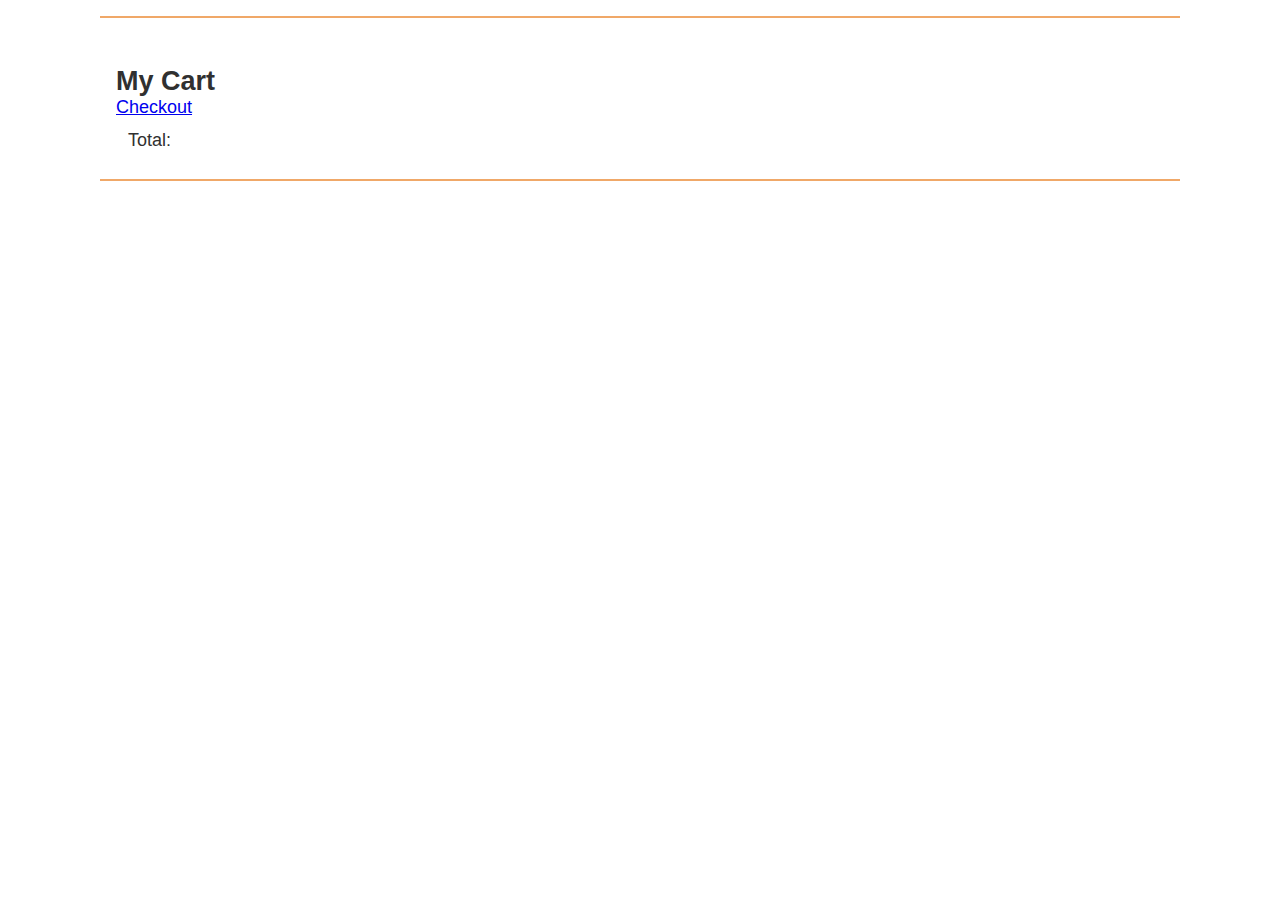
<file: src/cart/index.html>
<!doctype html>

<html lang="en">
  <head>
    <meta charset="UTF-8" />

    <meta name="viewport" content="width=device-width, initial-scale=1.0" />

    <title>Sleep Outside | Cart</title>

    <link rel="stylesheet" href="../css/style.css" />

    <script src="../js/cart.js" type="module"></script>
  </head>

  <body>
    <header class="divider" id="main-header"></header>

    <main class="divider">
      <section class="products">
        <h2>My Cart</h2>
        <ul class="product-list"></ul>
        <div class="cart-footer hide">
          <a href="/checkout/">Checkout</a>
          <p class="cart-total">Total:</p>
        </div>
      </section>
    </main>

    <footer id="main-footer"></footer>
  </body>
</html>
</file>
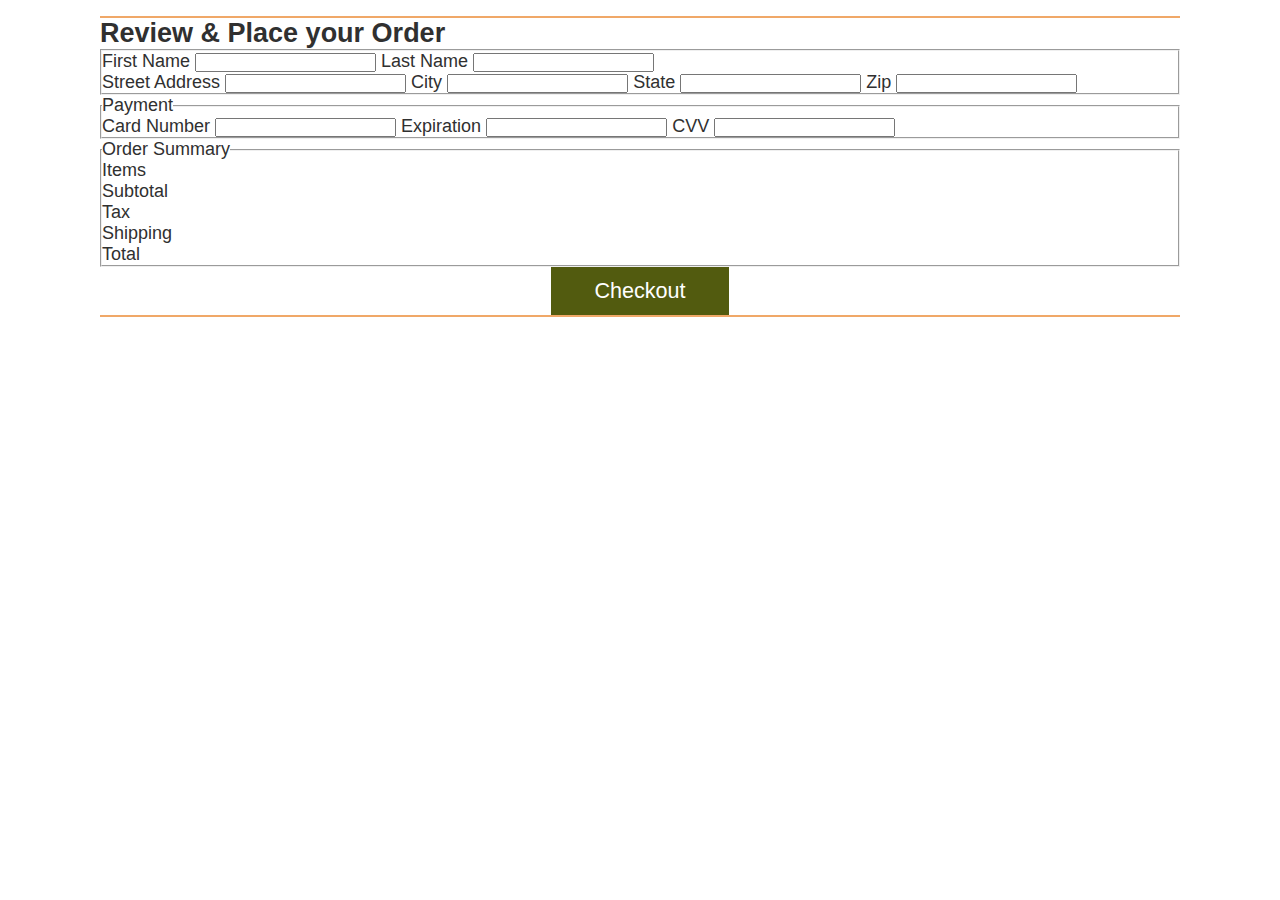
<file: src/checkout/index.html>
<!doctype html>

<html lang="en">
  <head>
    <meta charset="UTF-8" />

    <meta name="viewport" content="width=device-width, initial-scale=1.0" />

    <title>Sleep Outside | Checkout</title>

    <link rel="stylesheet" href="../css/style.css" />

    <script src="../js/checkout.js" type="module"></script>
  </head>

  <body>
    <header class="divider" id="main-header"></header>

    <main class="divider checkout">
      <h2>Review & Place your Order</h2>
      <section class="checkout-form">
        <form name="checkout">
          <input type="hidden" name="orderDate" id="orderDate" />

          <fieldset>
            <legend></legend>
            <div class="checkout__name">
              <label for="fname">First Name</label>
              <input type="text" name="fname" id="fname" required />
              <label for="lname">Last Name</label>
              <input type="text" name="lname" id="lname" required />
            </div>
            <div class="checkout__address">
              <label for="street">Street Address</label>
              <input type="text" name="street" id="street" required />
              <label for="city">City</label>
              <input type="text" name="city" id="city" required />
              <label for="state">State</label>
              <input type="text" name="state" id="state" required />
              <label for="zip">Zip</label>
              <input type="text" name="zip" id="zip" required />
            </div>
          </fieldset>

          <fieldset>
            <legend>Payment</legend>
            <div class="checkout__payment">
              <label for="cardNumber">Card Number</label>
              <input type="text" name="cardNumber" id="cardNumber" required />
              <label for="expiration">Expiration</label>
              <input type="text" name="expiration" id="expiration" required />
              <label for="code">CVV</label>
              <input type="text" name="code" id="code" required />
            </div>
          </fieldset>

          <fieldset class="checkout-summary">
            <legend>Order Summary</legend>

            <div class="order__summary">
              <div>Items</div>
              <div id="num-items"></div>
              <div>Subtotal</div>
              <div id="cartTotal"></div>
              <div>Tax</div>
              <div id="tax"></div>
              <div>Shipping</div>
              <div id="shipping"></div>
              <div>Total</div>
              <div id="orderTotal"></div>
            </div>
          </fieldset>
          <button type="submit" id="checkoutSubmit">Checkout</button>
        </form>
      </section>
    </main>

    <footer id="main-footer"></footer>
  </body>
</html>
</file>
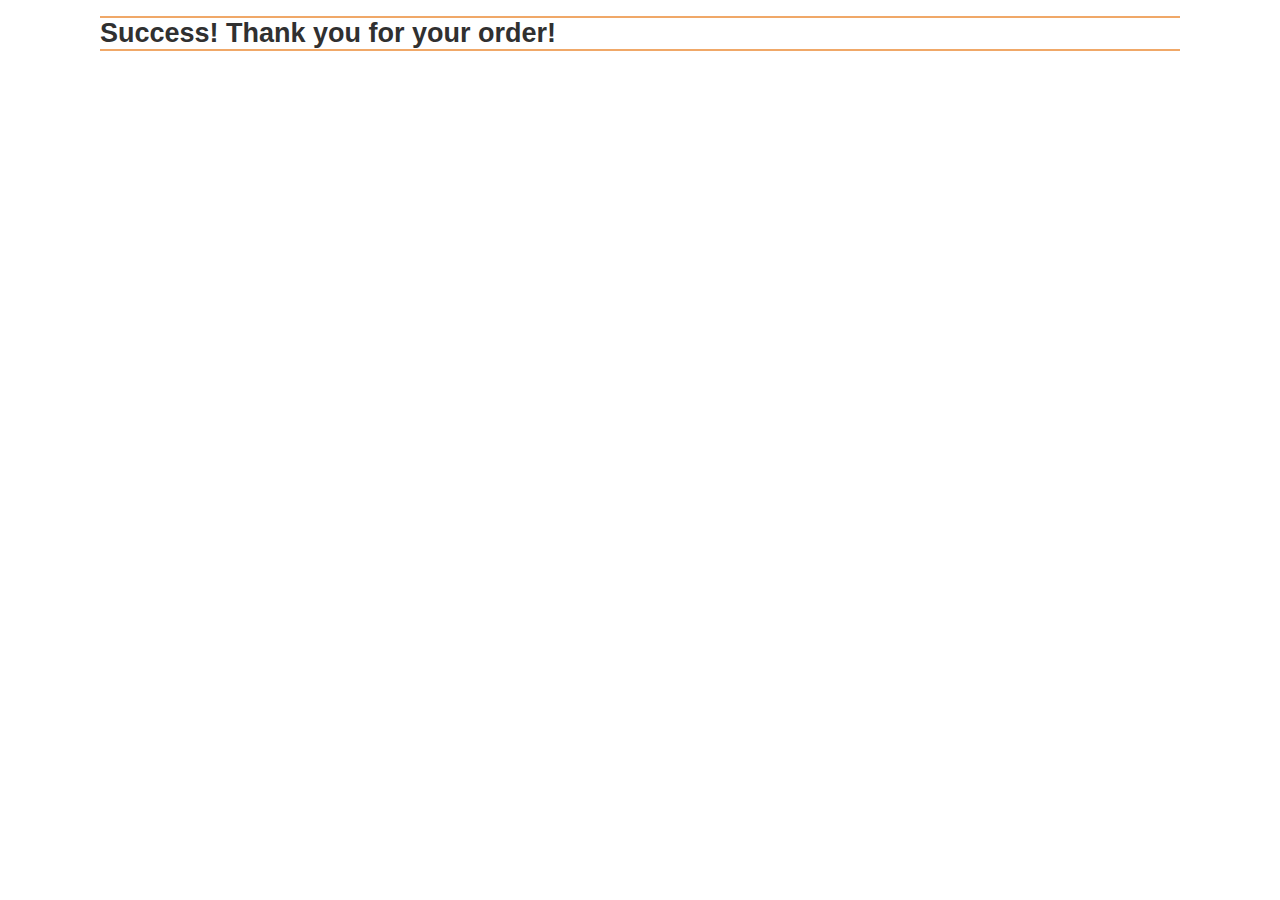
<file: src/checkout/success.html>
<!doctype html>
<html lang="en">
  <head>
    <meta charset="UTF-8" />
    <meta name="viewport" content="width=device-width, initial-scale=1.0" />
    <title>Sleep Outside | Checkout</title>
    <link rel="stylesheet" href="../css/style.css" />
    <script src="../js/main.js" type="module"></script>
  </head>
  <body>
    <header class="divider" id="main-header"></header>
    <main class="divider">
      <h2>Success! Thank you for your order!</h2>
    </main>
    <footer id="main-footer"></footer>
  </body>
</html>
</file>
<file: src/css/style.css>
:root {
  --font-body: Arial, Helvetica, sans-serif;
  --font-headline: Haettenschweiler, "Arial Narrow Bold", sans-serif;
  /* colors */
  --primary-color: #f0a868;
  --secondary-color: #525b0f;
  --tertiary-color: #8a470c;
  --light-grey: #d0d0d0;
  --dark-grey: #303030;

  /* sizes */
  --font-base: 18px;
  --small-font: 0.8em;
  --large-font: 1.2em;
}

* {
  margin: 0;
  padding: 0;
  box-sizing: border-box;
}

body {
  font-family: var(--font-body);
  font-size: var(--font-base);
  color: var(--dark-grey);
}

img {
  max-width: 100%;
}

header {
  display: flex;
  justify-content: space-between;
  padding: 0.5rem;
}

p {
  padding: 0.75rem;
}

.logo {
  line-height: 60px;
  width: 245px;
  overflow: hidden;
  display: flex;
  font-size: 30px;
  text-align: right;
  font-family: var(--font-headline);
}

.logo img {
  width: 60px;
  height: 60px;
}

.logo a {
  text-decoration: none;
  color: var(--font-body);
}

.hero {
  position: relative;
}

.hero .logo {
  position: absolute;
  left: calc(50% - 60px);
  bottom: -15px;
  background-color: white;
}

.logo--square {
  font-size: var(--small-font);
  width: 110px;
  height: 80px;

  flex-direction: column;
  align-items: flex-end;
  box-shadow: 1px 1px 4px var(--light-grey);
  justify-content: center;
  align-items: center;
  line-height: 1;
}

.logo--square img {
  width: 90px;
  height: 90px;
  margin-top: -1.3em;
}

.logo--square > div {
  margin-top: -1.7em;
}

/* utility classes */
.highlight {
  color: var(--tertiary-color);
}

button {
  padding: 0.5em 2em;
  background-color: var(--secondary-color);
  color: white;
  margin: auto;
  display: block;
  border: 0;
  font-size: var(--large-font);
  cursor: pointer;
}

.divider {
  border-bottom: 2px solid var(--primary-color);
}

/* End utility classes */

/* Cart icon styles */
.cart {
  padding-top: 1em;
  position: relative;
  text-align: center;
}

.cart svg {
  width: 25px;
}

.cart:hover svg {
  fill: gray;
}

/* End cart icon styles */

.mission {
  position: absolute;
  top: 1rem;
  left: 0;
  right: 0;
  line-height: 1.3;
  width: 100%;
  background-color: var(--dark-grey);
  color: var(--light-grey);
  opacity: 0.8;
}

.mission p {
  margin: 0 auto;
  width: 50%;
  text-align: center;
}

.products {
  margin-top: 2rem;
  padding: 1rem;
}

.product-list {
  display: flex;
  flex-flow: row wrap;
  list-style-type: none;
  justify-content: center;
}

.product-list a {
  text-decoration: none;
  color: var(--dark-grey);
}

/* Styles for product lists */
.product-card {
  flex: 1 1 45%;
  margin: 0.25em;
  padding: 0.5em;
  border: 1px solid var(--light-grey);
  max-width: 250px;
}

.product-card h2,
.product-card h3,
.product-card p {
  margin: 0.5em 0;
}

.card__brand {
  font-size: var(--small-font);
}

.card__name {
  font-size: 1em;
}

/* End product list card */

.product-detail {
  padding: 1em;
  max-width: 500px;
  margin: auto;
}

.product-detail img {
  width: 100%;
}

/* Start cart list card styles */
.cart-card {
  display: grid;
  grid-template-columns: 25% auto 15%;
  font-size: var(--small-font);
  /* max-height: 120px; */
  align-items: center;
}

.cart-card__image {
  grid-row: 1/3;
  grid-column: 1;
}

.cart-card p {
  margin-top: 0;
}

.cart-card .card__name {
  grid-row: 1;
  grid-column: 2;
}

.cart-card__color {
  grid-row: 2;
  grid-column: 2;
}

.cart-card__quantity {
  grid-row: 1;
  grid-column: 3;
}

.cart-card__price {
  grid-row: 2;
  grid-column: 3;
}

@media screen and (min-width: 500px) {
  body {
    max-width: 1080px;
    margin: auto;
  }

  .mission {
    font-size: 1.2em;
  }

  .cart-card {
    font-size: inherit;
    grid-template-columns: 150px auto 15%;
  }
}

footer {
  font-size: var(--small-font);
  padding: 1em;
}
</file>
